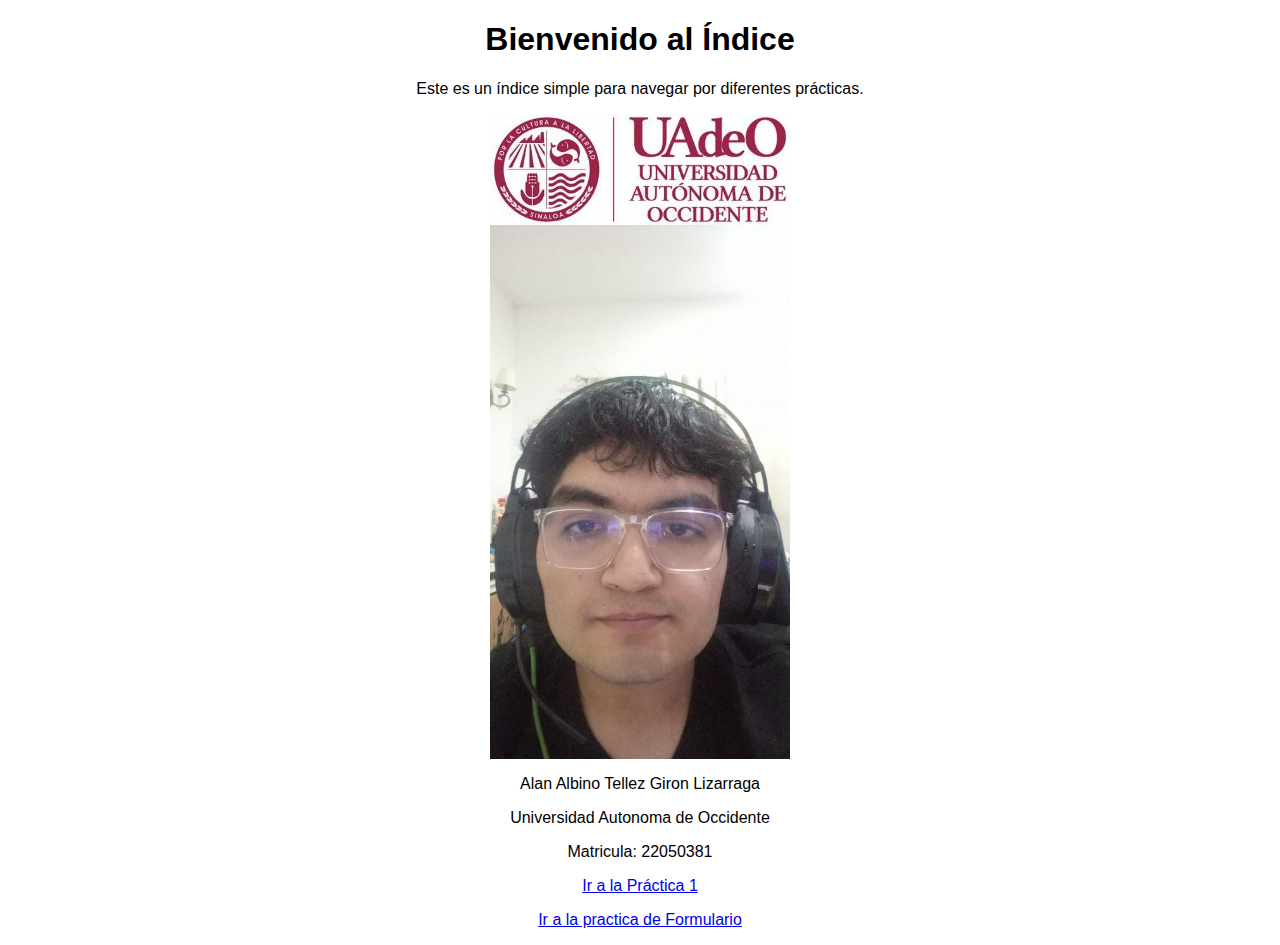
<file: index.html>
<!DOCTYPE html>
<html lang="es">
<head>
    <meta charset="UTF-8">
    <meta name="viewport" content="width=device-width, initial-scale=1.0">
    <title>Index</title>
    <style>
        body {
            font-family: Arial, sans-serif;
            text-align: center; /* Centra todo el contenido horizontalmente */
        }

        img {
            max-width: 300px;
            height: auto; 
            display: block; 
            margin: 0 auto; 
        }
    </style>
</head>
<body>
    <h1>Bienvenido al Índice</h1>
    <p>Este es un índice simple para navegar por diferentes prácticas.</p>
    <img src="/img/uadeo.jpg" alt="Logo de la Universidad">
    <img src="/img/imagen_cara.jpg" alt="Imagen de mi cara">
    
    <p>Alan Albino Tellez Giron Lizarraga</p>
    <p>Universidad Autonoma de Occidente</p>
    <p>Matricula: 22050381 </p>

    <p><a href="html/practica01.html">Ir a la Práctica 1</a></p>
    <p><a href="html/formulario.html">Ir a la practica de Formulario</a></p>
</body>
</html>
</file>
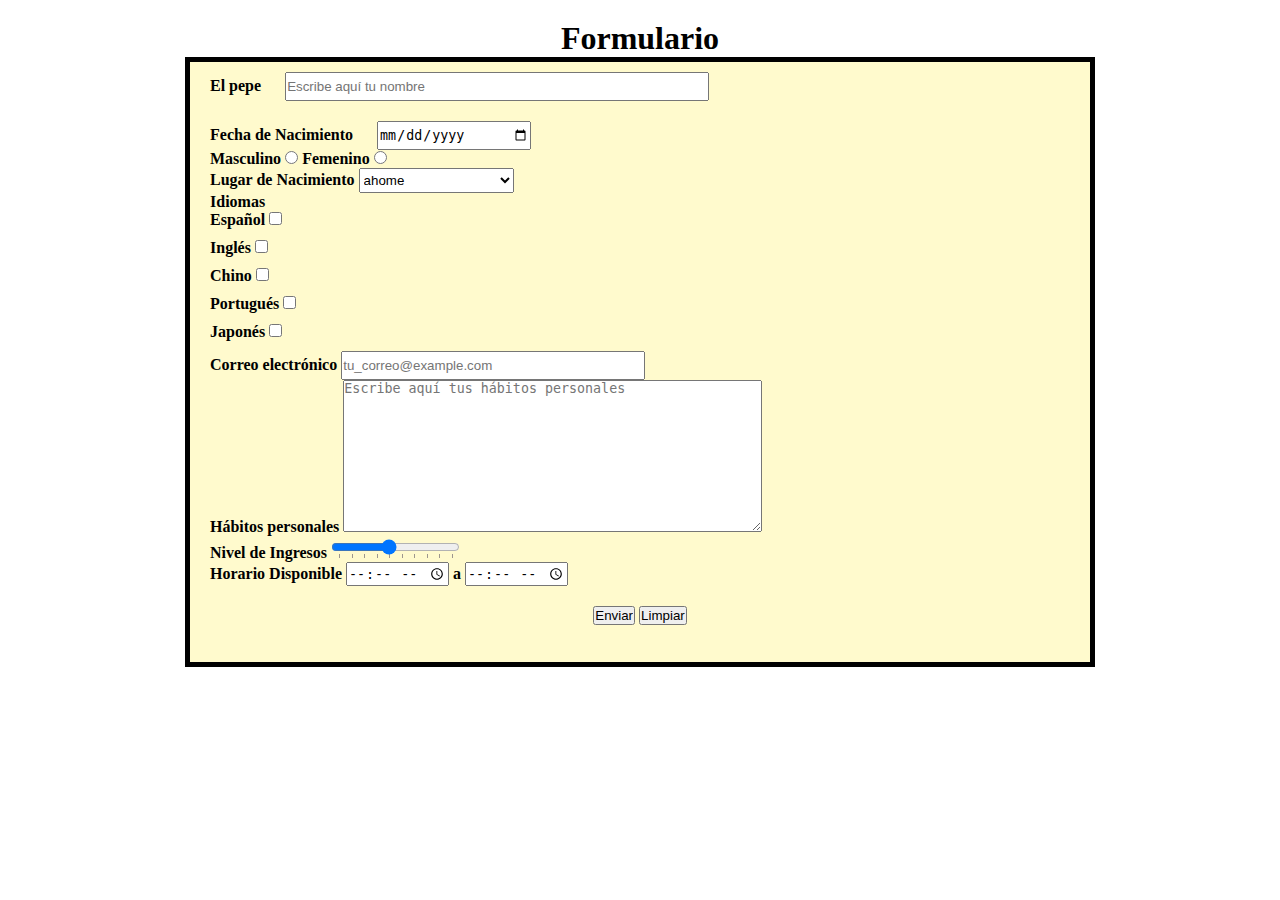
<file: html/formulario.html>
<!DOCTYPE html>
<html lang="es">
<head>
    <meta charset="UTF-8">
    <meta name="viewport" content="width=device-width, initial-scale=1.0">
    <title>Formulario</title>
    <link rel="stylesheet" href="/css/formulario.css" />
</head>
<body>
    <header>
        <h1>Formulario</h1>
    </header>

    <div class="contenedor">
        <section>
            <form action="https://formsubmit.co/microinformaticamx@gmail.com" method="POST">
                <div class="nombre">
                    <label for="nombre">El pepe</label>
                    <input type="text" id="nombre" name="nombre" placeholder="Escribe aquí tu nombre" required>
                </div>

                <div class="fechaNacimiento">
                    <label for="fechaNac">Fecha de Nacimiento</label>
                    <input type="date" id="fechaNac" name="fechaNac" placeholder="dia-mes-año" required>
                </div>

                <div class="sexo">
                    <label for="sexo_masculino">Masculino</label>
                    <input type="radio" name="sexo" id="sexo_masculino" value="masculino" required>

                    <label for="sexo_femenino">Femenino</label>
                    <input type="radio" name="sexo" id="sexo_femenino" value="femenino" required>
                </div>

                <div class="lugarNacimiento">
                    <label for="lugar">Lugar de Nacimiento</label>
                    <select name="lugar" id="lugar">
                        <option>ahome</option>
                        <option>angostura</option>
                        <option>badiraguato</option>
                        <option>concordia</option>
                        <option>cosala</option>
                        <option>culiacan</option>
                        <option>choix</option>
                        <option>elota</option>
                        <option>escuinapa</option>
                        <option>el fuerte</option>
                        <option>guasave</option>
                        <option>mazatlan</option>
                        <option>mocorito</option>
                        <option>rosario</option>
                        <option>salvador alvarado</option>
                        <option>san ignacio</option>
                        <option>sinaloa</option>
                        <option>navolato</option>
                    </select>
                </div>

                <div class="idiomas">
                    <label for="idiomas">Idiomas</label>
                    <ul>
                        <li>
                            <label for="español">Español</label>
                            <input type="checkbox" name="idioma" id="idioma_espanol" value="español">
                        </li>
                        <li>
                            <label for="ingles">Inglés</label>
                            <input type="checkbox" name="idioma" id="idioma_ingles" value="ingles">
                        </li>
                        <li>
                            <label for="chino">Chino</label>
                            <input type="checkbox" name="idioma" id="idioma_chino" value="chino">
                        </li>
                        <li>
                            <label para="portugues">Portugués</label>
                            <input type="checkbox" name="idioma" id="idioma_portugues" value="portugues">
                        </li>
                        <li>
                            <label para="japones">Japonés</label>
                            <input type="checkbox" name="idioma" id="idioma_japones" value="japones">
                        </li>
                    </ul>
                </div>

                <div class="correo">
                    <label para="correo">Correo electrónico</label>
                    <input type="email" name="correo" id="correo" placeholder="tu_correo@example.com" required>
                </div>

                <div class="habitos">
                    <label para="habitos">Hábitos personales</label>
                    <textarea name="habitos" id="habitos" cols="50" rows="10" placeholder="Escribe aquí tus hábitos personales"></textarea>
                </div>

                <div class="nivelIngreso">
                    <label para="nivelIngreso">Nivel de Ingresos</label>
                    <input type="range" name="nivelIngreso" id="nivelIngreso" list="ingresosList" min="5000" max="50000" value="25000">
                    <datalist id="ingresosList">
                        <option value="5000"></option>
                        <option value="10000"></option>
                        <option value="15000"></option>
                        <option value="20000"></option>
                        <option value="25000"></option>
                        <option value="30000"></option>
                        <option value="35000"></option>
                        <option value="40000"></option>
                        <option value="45000"></option>
                        <option value="50000"></option>
                    </datalist>
                </div>

                <div class="horario">
                    <label para="HorarioDisponible">Horario Disponible</label>
                    <input type="time" name="HorarioDisponible" id="inicio" required>
                    <label para="HorarioDisponible_fin">a</label>
                    <input type="time" name="HorarioDisponible" id="fin" required>
                </div>

                <div class="botones">
                    <input type="submit" value="Enviar">
                    <input type="reset" value="Limpiar">
                </div>
            </form>
        </section>
    </div>
</body>
</html>
</file>
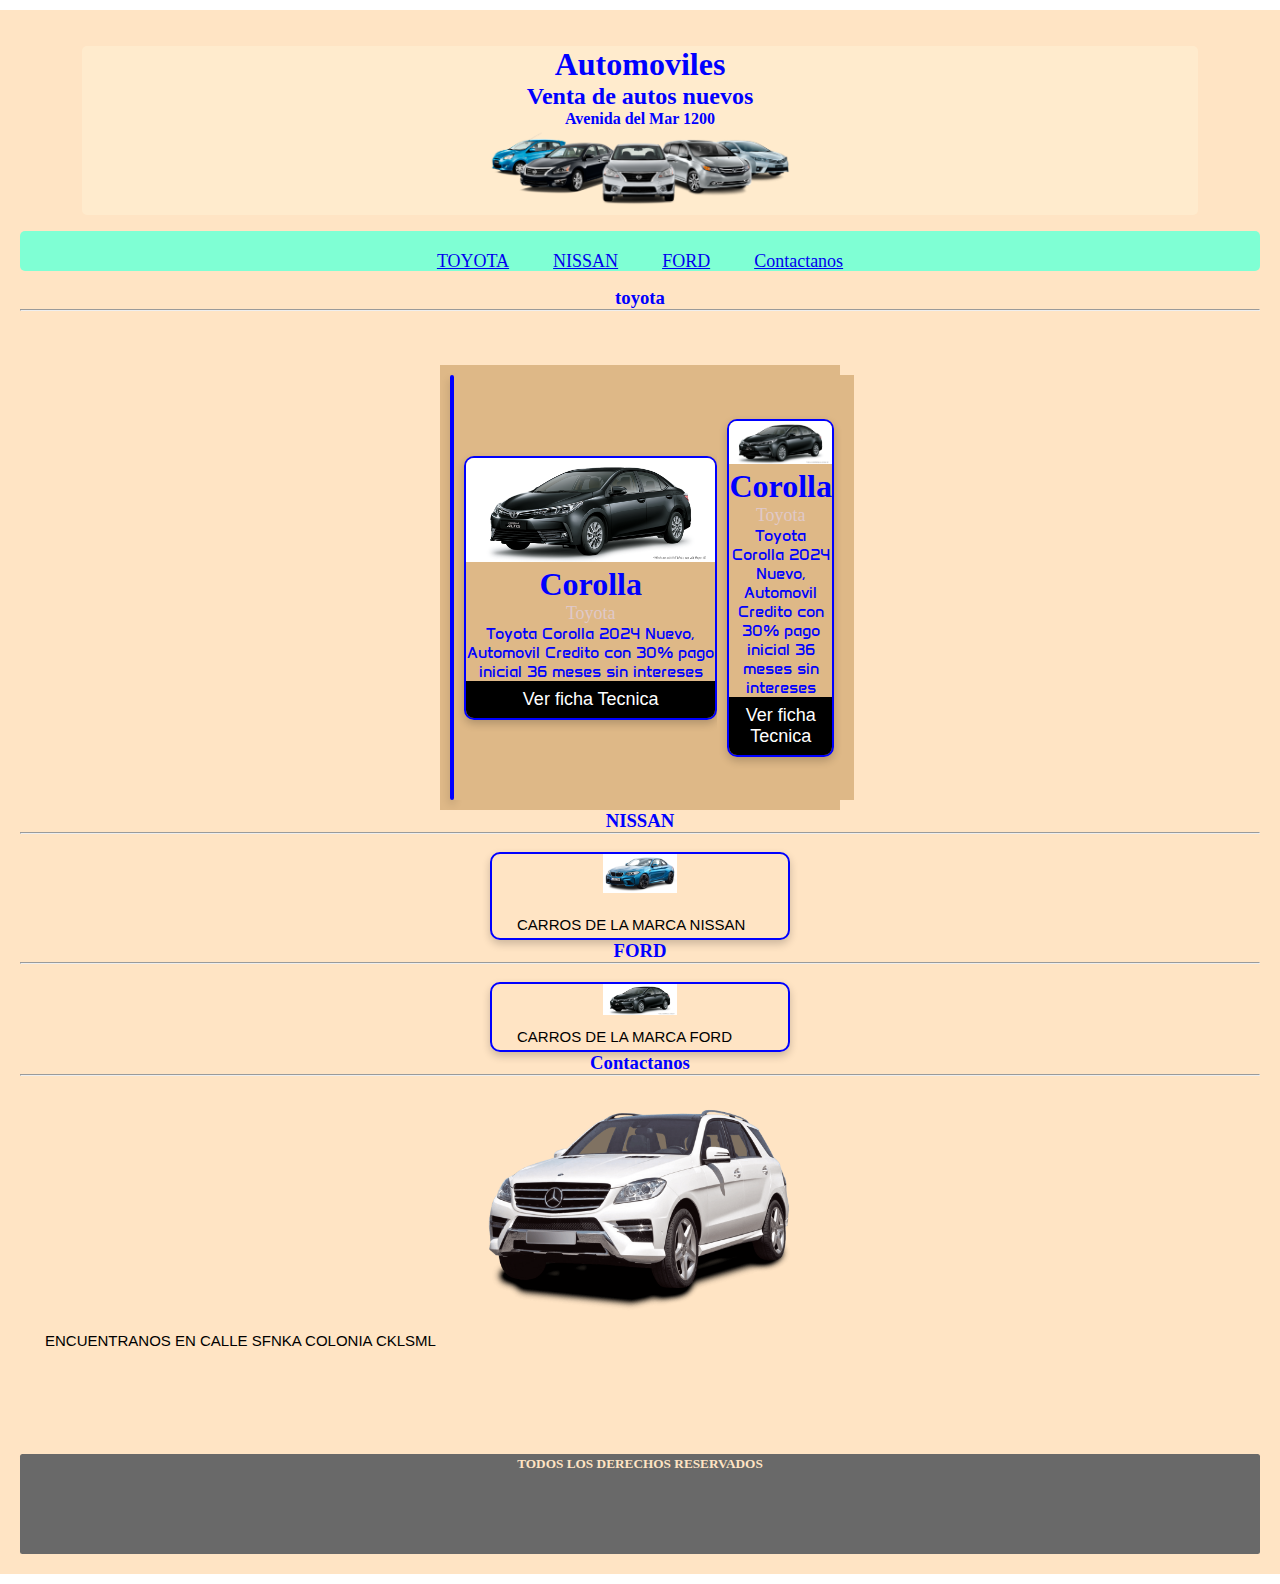
<file: html/practica01.html>
<!DOCTYPE html>
<html lang="en">
<head>
    <meta charset="UTF-8">
    <meta name="viewport" content="width=device-width, initial-scale=1.0">
    <meta name="description" content="Venta de Automoviles">
    <meta name="keywords" content="Automoviles, toyota, nissan, lujo, deportivos, electricos">
    <link rel="preconnect" href="https://fonts.googleapis.com">
    <link rel="preconnect" href="https://fonts.gstatic.com" crossorigin>
    <link href="https://fonts.googleapis.com/css2?family=Anta&display=swap" rel="stylesheet">
    
    <link rel="stylesheet" href="/css/style.css">
    <link rel="stylesheet" href="/css/flexbox.css">
    <title>Venta de Automoviles Patria</title>

</head>

<body>
    <center>
        <div id="contenedor">
            <header id="encabezado">
                <h1>Automoviles</h1>
                <h2>Venta de autos nuevos</h2>
                <h4>Avenida del Mar 1200</h4>
                <img src="/img/carros.png" width="300" alt="Carros">
            </header>    
        
            <nav id="menu">
                <ul>
               <li><a href="#toyota">TOYOTA</a></li>
                <li><a href="#nissan">NISSAN</a></li>
                <li><a href="#ford">FORD</a></li>
                <li><a href="#contactos">Contactanos</a></li>
                </ul>
        
            </nav>
        
            <section id="toyota">  
                <header>
                    <h3>toyota</h3>
                    <hr>
                    <br>
                </header>
                <br><br>
                <div class="contenedorFlex">
                    <div class="card">
                        <img src="/img/carro3.png" alt="" width="100%">
                        <h1>Corolla</h1>
                        <p class="title">Toyota</p>
                        <p class="anta-regular">Toyota Corolla 2024 Nuevo, Automovil Credito con 30% pago inicial 36 meses sin intereses</p>
        
                        <p><button>Ver ficha Tecnica</button></p>
                    </div>
                    <div class="contenedorFlex">
                        <div class="card">
                            <img src="/img/carro3.png" alt="" width="100%">
                            <h1>Corolla</h1>
                            <p class="title">Toyota</p>
                            <p class="anta-regular">Toyota Corolla 2024 Nuevo, Automovil Credito con 30% pago inicial 36 meses sin intereses</p>
            
                            <p><button>Ver ficha Tecnica</button></p>
                        </div>
                        <div class="contenedorFlex">
                            <div class="card">
                                <img src="/img/carro3.png" alt="" width="100%">
                                <h1>Corolla</h1>
                                <p class="title">Toyota</p>
                                <p class="anta-regular">Toyota Corolla 2024 Nuevo, Automovil Credito con 30% pago inicial 36 meses sin intereses</p>
                
                                <p><button>Ver ficha Tecnica</button></p>
                            </div>
                </div>
                <br><br>
            </section>
            <section id="nissan">  
                <header>
                    <h3>NISSAN</h3>
                    <hr>
                    <br>
                </header>
                <div class="card">
                <img class="img" src="/img/carro5.png" width="300">
                <br>
                <p class="texto">CARROS DE LA MARCA NISSAN</p>
                </div>
            </section>
            <section id="ford">  
                <header>
                    <h3>FORD</h3>
                    <hr>
                    <br>
                </header>
                <div class="card">
                <img class="img" src="/img/carro3.png" width="300">
                <br>
                <p class="texto">CARROS DE LA MARCA FORD</p> 
                </div>
            </section>
            <section id="contactos">  
                <header>
                    <h3>Contactanos</h3>
                    <hr>
                    <br>
                </header>
                <img class="img" src="/img/carro7.png" width="300">
                <p class="texto">ENCUENTRANOS EN CALLE SFNKA COLONIA CKLSML</p>
            </section>
            <footer id="pie">
                <h5>TODOS LOS DERECHOS RESERVADOS</h5>
            </footer>
        </div>
    </center>

    

   
</body>
</html>
</file>
<file: css/formulario.css>
* {
    padding: 0;
    margin: auto;
}

body {
    text-align: center;
}

h1 {
    padding-top: 20px;
}

.contenedor {
    margin: auto;
    background-color: lemonchiffon;
    width: 900px;
    height: 600px;
    border: 5px solid black;
}

.nombre {
    text-align: left;
    padding-left: 20px;
    padding-top: 10px;
    font-weight: bold;
}

.nombre input {
    width: 420px;
    height: 25px;
    margin-left: 20px;
}

.fechaNacimiento {
    padding-top: 20px;
    padding-left: 20px;
    text-align: left;
    font-weight: bold;
}

.fechaNacimiento input {
    width: 150px;
    height: 25px;
    margin-left: 20px;
}

.sexo {
    text-align: left;
    padding-left: 20px;
    font-weight: bold;
}

.lugarNacimiento {
    text-align: left;
    padding-left: 20px;
    font-weight: bold;
}

.lugarNacimiento select {
    width: 155px;
    height: 25px;
}

.idiomas {
    text-align: left;
    padding-left: 20px;
    font-weight: bold;
}

.idiomas ul {
    list-style-type: none;
}

.idiomas li {
    padding-bottom: 10px;
}

.correo {
    text-align: left;
    padding-left: 20px;
    font-weight: bold;
}

.correo input {
    width: 300px;
    height: 25px;
}

.habitos {
    text-align: left;
    padding-left: 20px;
    font-weight: bold;
}

.nivelIngreso {
    text-align: left;
    padding-left: 20px;
    font-weight: bold;
}

.horario {
    text-align: left;
    padding-left: 20px;
    font-weight: bold;
}

.botones {
    text-align: center;
    padding-top: 20px;
}
</file>
<file: css/style.css>
* {
    margin: 0;
    padding: 0;
}

body {
    background-color: white;
    color: blue;
}

ul {
    text-align: center;
    padding: 10px;
}

li {
    display: inline-block;
    padding: 10px 20px;
    font-size: 18px;
}

li a:hover {
    color: crimson;
    font-size: 20px;
    text-decoration: none;
    list-style: none;
}
button{
    outline: 0;
    display: inline-block;
    padding: 8px;
    color: white;
    background-color: black;
    text-align: cemter;
    cursor: pointer;
    width: 100%;
    font-size: 18px;
}
button:hover{
opacity: 0.7;
}

#contenedor {
    width: 100%;
    min-height: 100%; /* Cambiado a min-height para asegurar que el contenedor se extienda completamente */
    background-color: bisque;
    margin: 10px auto;
    padding: 20px;
    box-sizing: border-box; /* Incluye el padding en el ancho total */
}

#encabezado {
    width: 90%;
    background-color: blanchedalmond;
    margin: 1em auto;
    text-align: center;
    border-radius: 5px;
}

#menu {
    height: 40px;
    background-color: aquamarine;
    margin: 1em auto;
    border-radius: 5px;
}

#pie {
    width: 100%;
    height: 100px;
    background-color: dimgray;
    margin-top: 10px; 
    text-align: center;
    padding: 2.5px;
    border-radius: 2.5px;
    color: bisque;
}

.img {
    width: 25%;
    display: block;
    margin: 0 auto; 
}

.img:hover {
    transform: scale(1.1);
    transition: transform 0.3s ease;
}


.texto {
    text-align: justify;
    font-family: 'Segoe UI', Tahoma, Geneva, Verdana, sans-serif;
    font-size: 15px;
    padding: 5px 25px;
    color: black;
}

#ford .texto {
    margin-top: -10px;
}

#contactos {
    text-align: center;
    margin-bottom: 100px;
}

/* Tarjetas */
.anta-regular {
    font-family: "Anta", sans-serif;
    font-weight: 400;
    font-style: normal;
  }

  .card {
    box-shadow: 0 4px 8px 0 rgba(0,0,0,0.2);
    overflow:  hidden;
    max-width: 300px;
    margin: auto;
    text-align: center;
    border: 2px solid;
    border-radius:  10px;
  }

  .card:hover{
    max-width: 310px;
  }
  .card img{
    background-color: white;
  }
  .title{
    color: rgb(224, 201, 201);
    font-size: 18px;
  }
  button{
    border: none;
    outline: 0;
    display: inline-block;
    padding: 8px;
    background-color: #000;
    text-align: center;
    cursor: pointer;
    width: 100%;
    font-size: 18px;
  }

  button:hover{
    opacity: 0.7;
  }
</file>
<file: css/flexbox.css>
*{
    box-sizing: border-box;
}



.contenedorFlex{
    display: flex;
    width: 400px;

    flex-direction: row;
    flex-wrap: nowrap;
    background-color: burlywood;
    padding: 10px;
    border: 2px solidblack;
}

.item{
    background-color: aqua;
    width: 100px;
    margin: 10px;
    border: 2px solid;
    text-align: center;
    line-height: 25px;
    font-size: 25px;
}
</file>
